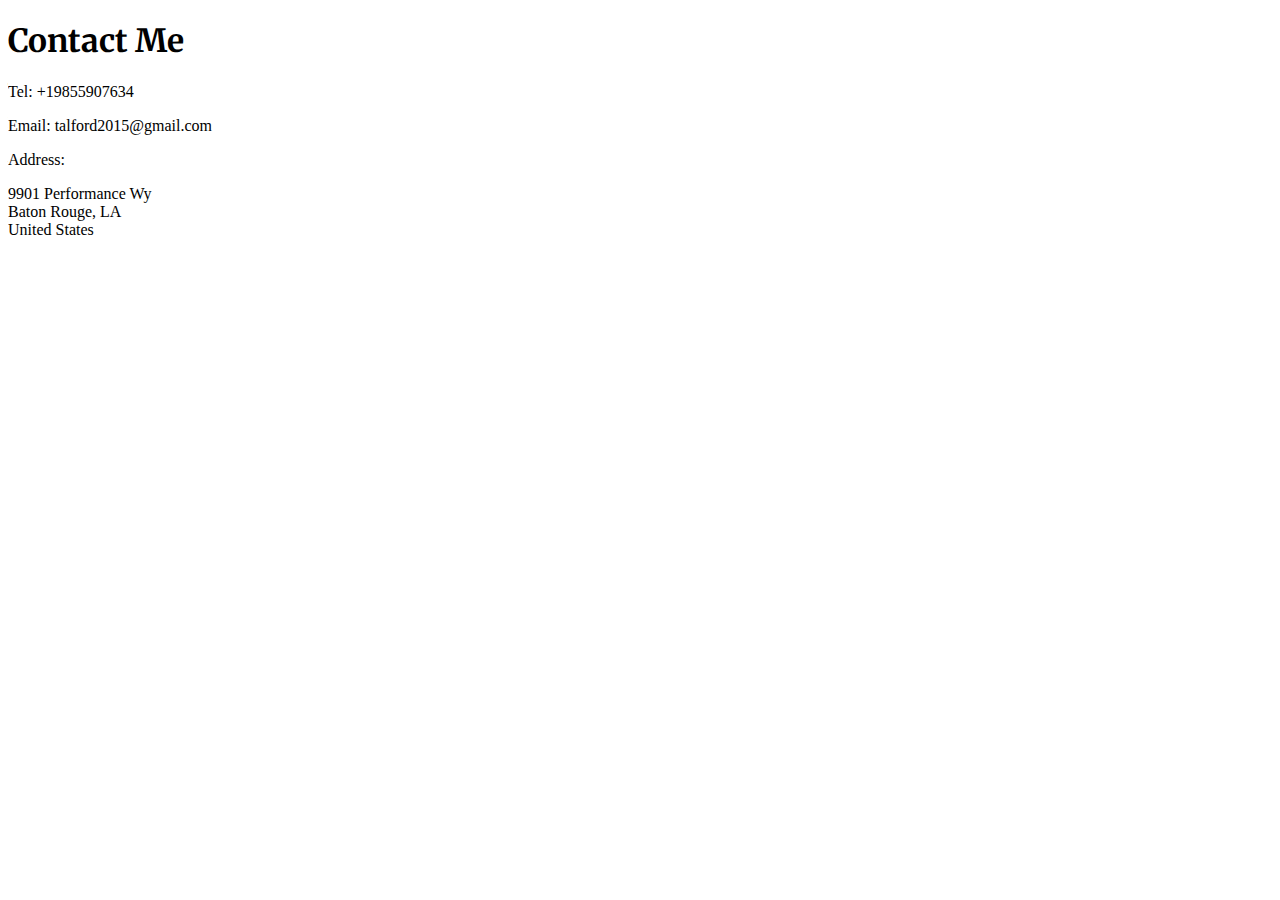
<file: project/contact.html>
<!DOCTYPE html>
<html lang="en">
<head>
  <meta charset="UTF-8">
  <meta name="viewport" content="width=device-width, initial-scale=1.0">
  <title>Document</title>
  <link rel="stylesheet" href="./contact.css" />
</head>
<body>
  <h1 id="contact">Contact Me</h1>
<p>Tel: +19855907634</p>
<p>Email: talford2015@gmail.com</p>
<p>Address:</p>
<p>
  9901 Performance Wy<br />
  Baton Rouge, LA<br />
  United States <br />
</p>


<link rel="preconnect" href="https://fonts.googleapis.com">
<link rel="preconnect" href="https://fonts.gstatic.com" crossorigin>
<link href="https://fonts.googleapis.com/css2?family=Merriweather:wght@300&family=Work+Sans&display=swap" rel="stylesheet">

</body>
</html>
</file>
<file: project/contact.css>
ol {
    margin-left: -40px;
    margin-top: -20px;
    list-style-position: inside;
  }
  
  /* Write your CSS below, don't change the rules above. */
  
  #contact{
    font-family: "Merriweather";
    text-align: left;

  }
</file>
